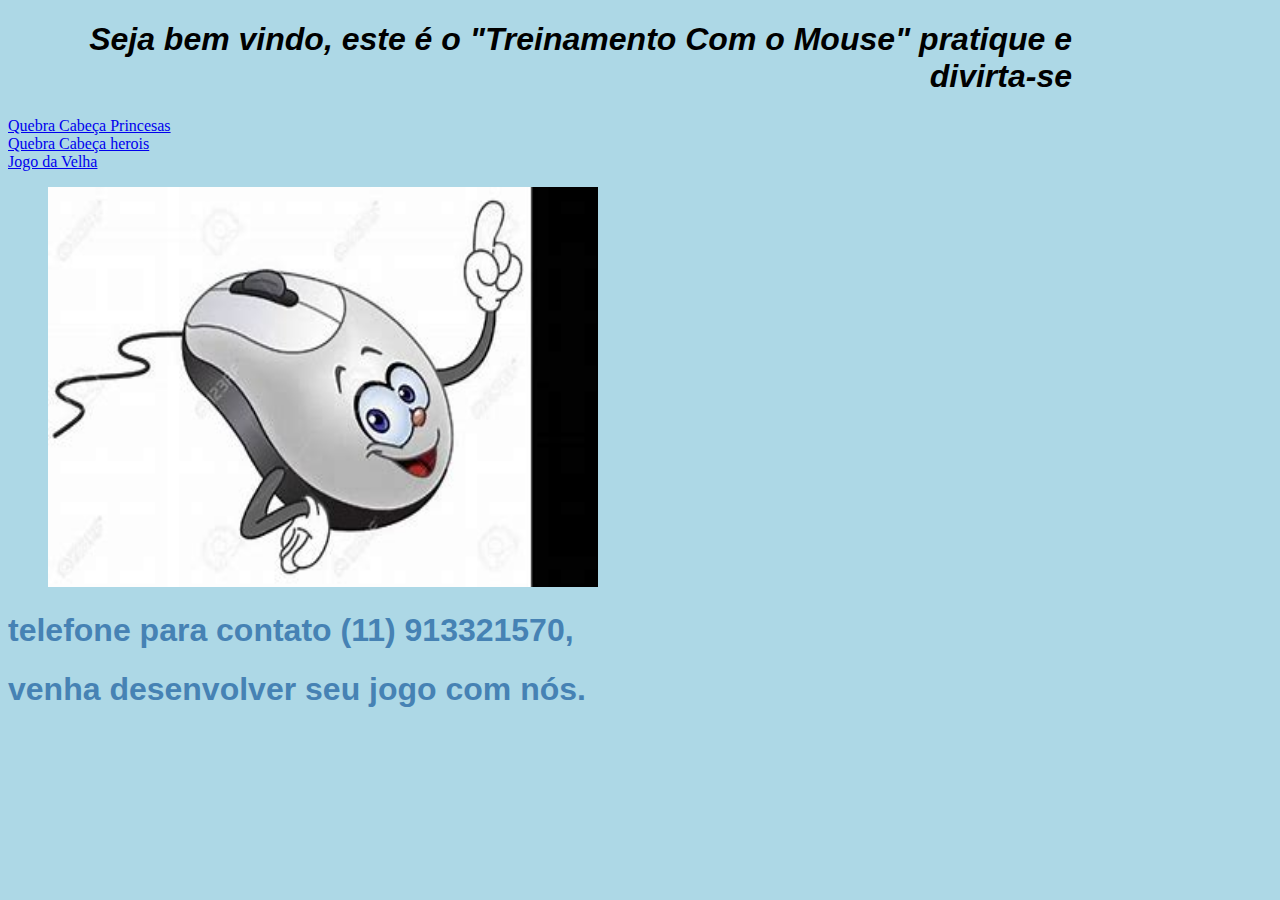
<file: index.html>
<!DOCTYPE HTML>
<html lang="pt-br">  <!--comando que abre os códigos de programação, chamo a tag html em português-->
  <head> <!--abro o cabeçalho, neste bloco está a parte pensante do programa,links chamando outras linguagens e os estilos para interagirem no projeto-->
    <meta charset="utf-8"> <!-- é uma tag html que define o conjunto de caracteres a ser utilizado na exibição do conteúdo do site-->
    <title> Treinamento Com o Mouse </title> <!-- comando responsável por adicionar o titulo dá primeira pagina, exibindo "Treinamento com o Mouse"-->
    <link rel="stylesheet" href="estilo.css" type= "text/css" /> <!--mecanismo para adicionar estilo css a uma página web-->
    <style>
    body {
      background-color: #ADD8E6;
    }
    </style> <!-- comando que muda a cor da página-->
  </head> <!-- fechamento do cabeçalho-->
  <body> <!--comando que abrirá o corpo do página-->
    <h1 class="font1"> Seja bem vindo, este é o "Treinamento Com o Mouse" pratique e divirta-se</h1> <!-- aqui está sendo adicionado o texto em cinza-->
    <!-- com os seguintes detalhes pora cor , a seguinte frase pode ser vista como abertura na primeira pagina-->

      <li><a href="quebracabeçaprincesas.html"> Quebra Cabeça Princesas </a></li> <!--comando que leva para o "quebracabeça princesas"-->
      <li><a href="quebracabeçaherois.html"> Quebra Cabeça herois </a></li> <!--comando que leva para o "quebra cabeça heróis"-->
      <li><a href="jogodavelha.html"> Jogo da Velha </a></li> <!-- comando que leva para o "jogo da velha"-->

      <figure> <!-- comando que abre que chama a adição de uma figura-->
        <img src="img/mouseanimado.jpg" width="550px" height="400px"> <!-- comando que chama a figura linkada na pasta "figure" , e após vem as medidas-->
      </figure> <!--fechamanto do comando-->

      <div id="telefoneparacontato"> <!-- abrindo um comando para conteúdo de fluxo-->
        <h1 class="font3"> telefone para contato  (11) 913321570, </h1> <!--aqui está sendo abertoum texto com a seguinte frase destacada em cinza-->
        <h1 class="font3"> venha desenvolver seu jogo com nós. </h1> <!-- o mesmo comando do que está acima com a seguinte linha estando em baixo-->
      </h1> <!--fechamanto do repósitório textual-->

    </div> <!--fechamento do conteúdo de fluxo-->




  </body> <!-- fechamento do corpo-->
  </html> <!-- fechamento do html, consequentemente, o fechanmento desta pagina-->
</file>
<file: estilo.css>
.font1 {
  font-style: oblique;
  font-family: Arial;
  text-align: right;
  padding-right: 200px;
}

.font3 {
  color: #4682B4;
  font-family: Arial;
  padding-right: 5px;
}

#guiaprincesas {
  position: absolute;
  width: 60%;
  height: 60%;
  top: 21%;
  left: 10%;
  background-image: ("img/princesas.jpg");
}
</file>
